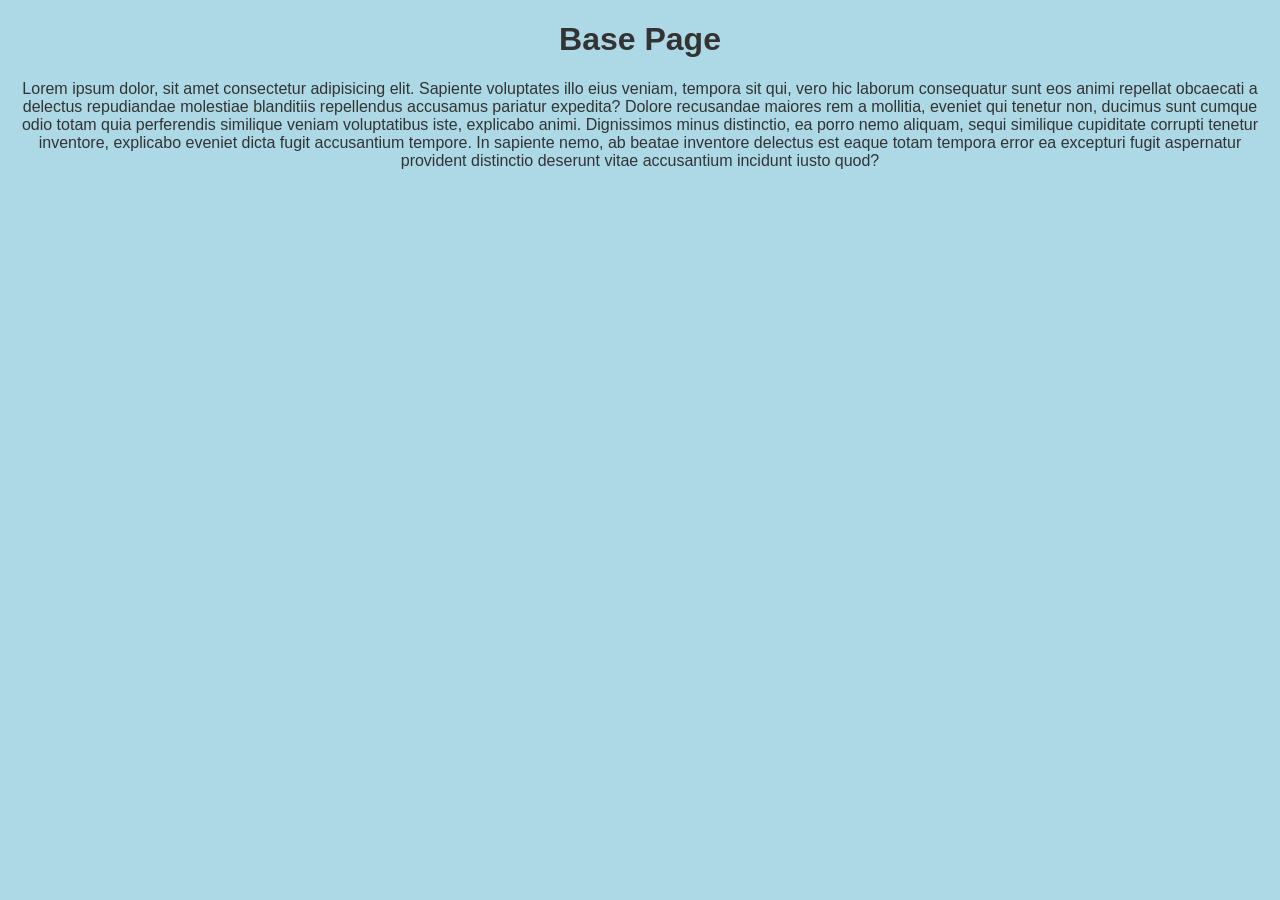
<file: src/index.html>
<!DOCTYPE html>
<html lang="en">
<head>
  <meta charset="UTF-8">
  <meta name="viewport" content="width=device-width, initial-scale=1.0">
  <title>Base page</title>
  <link rel="stylesheet" href="../styles/index.css">
</head>
<body>
  <h1>Base Page</h1>
  <p>
    Lorem ipsum dolor, sit amet consectetur adipisicing elit. Sapiente voluptates illo eius veniam, tempora sit qui, vero hic laborum consequatur sunt eos animi repellat obcaecati a delectus repudiandae molestiae blanditiis repellendus accusamus pariatur expedita? Dolore recusandae maiores rem a mollitia, eveniet qui tenetur non, ducimus sunt cumque odio totam quia perferendis similique veniam voluptatibus iste, explicabo animi. Dignissimos minus distinctio, ea porro nemo aliquam, sequi similique cupiditate corrupti tenetur inventore, explicabo eveniet dicta fugit accusantium tempore. In sapiente nemo, ab beatae inventore delectus est eaque totam tempora error ea excepturi fugit aspernatur provident distinctio deserunt vitae accusantium incidunt iusto quod?
  </p>
  </body>
  </html>
</file>
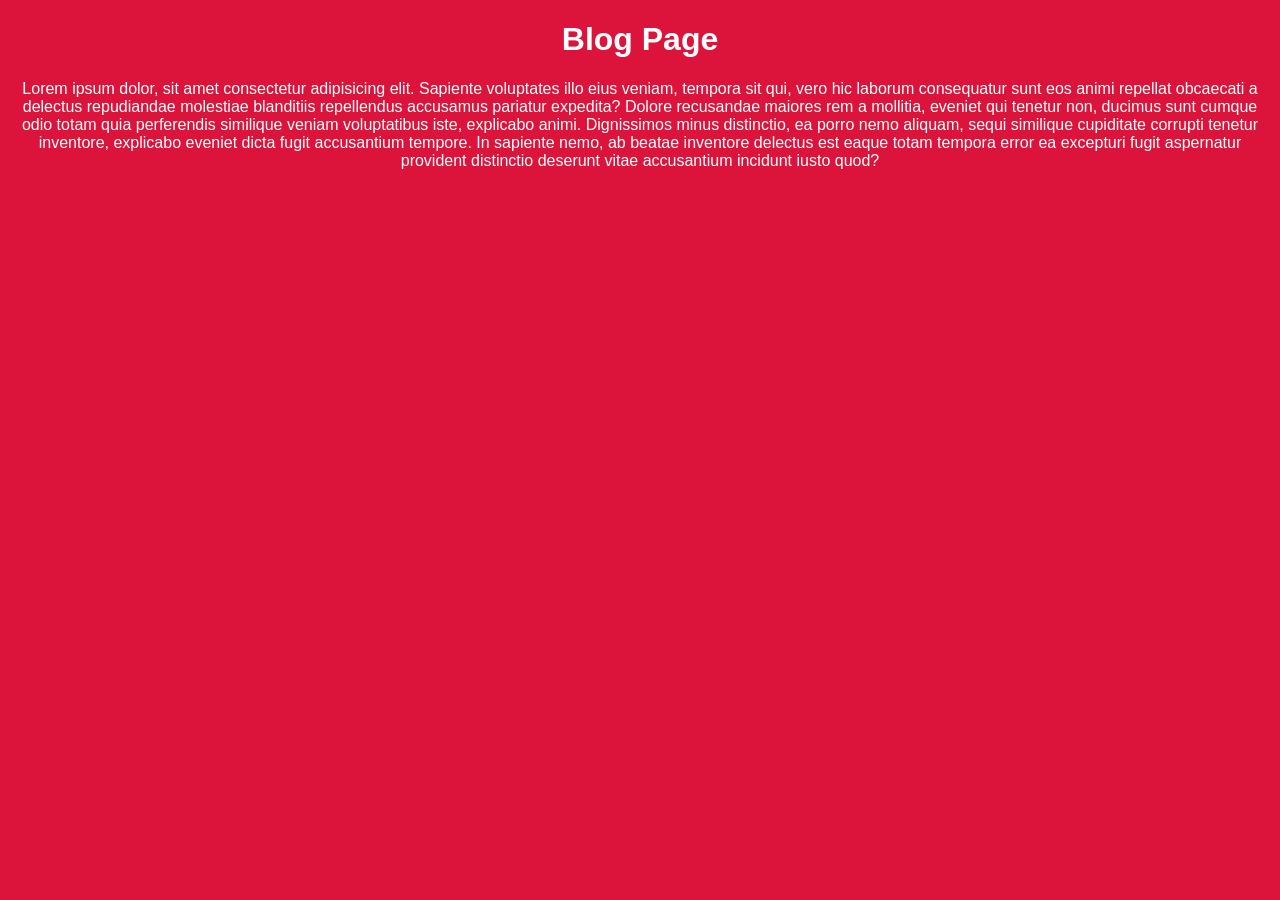
<file: src/blog-page.html>
<!DOCTYPE html>
<html lang="en">
<head>
  <meta charset="UTF-8">
  <meta name="viewport" content="width=device-width, initial-scale=1.0">
  <title>Home page</title>
  <link rel="stylesheet" href="../styles/blog-page.css">
</head>
<body>
  <h1>Blog Page</h1>
  <p>
    Lorem ipsum dolor, sit amet consectetur adipisicing elit. Sapiente voluptates illo eius veniam, tempora sit qui, vero hic laborum consequatur sunt eos animi repellat obcaecati a delectus repudiandae molestiae blanditiis repellendus accusamus pariatur expedita? Dolore recusandae maiores rem a mollitia, eveniet qui tenetur non, ducimus sunt cumque odio totam quia perferendis similique veniam voluptatibus iste, explicabo animi. Dignissimos minus distinctio, ea porro nemo aliquam, sequi similique cupiditate corrupti tenetur inventore, explicabo eveniet dicta fugit accusantium tempore. In sapiente nemo, ab beatae inventore delectus est eaque totam tempora error ea excepturi fugit aspernatur provident distinctio deserunt vitae accusantium incidunt iusto quod?
  </p>
  </body>
  </html>
</file>
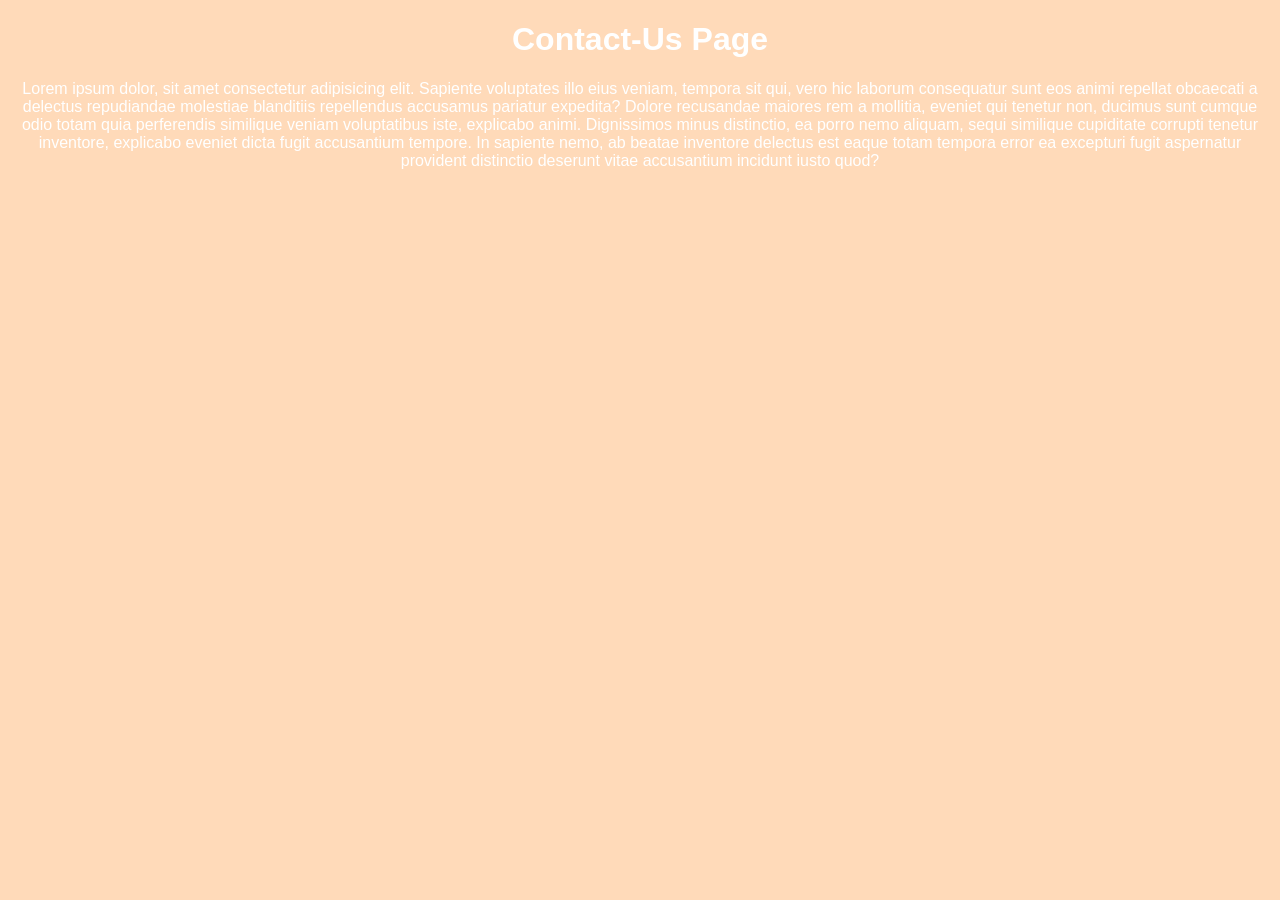
<file: src/contact-us.html>
<!DOCTYPE html>
<html lang="en">
<head>
  <meta charset="UTF-8">
  <meta name="viewport" content="width=device-width, initial-scale=1.0">
  <title>Contact-Us page</title>
  <link rel="stylesheet" href="../styles/contact-us.css">
</head>
<body>
  <h1>Contact-Us Page</h1>
  <p>
    Lorem ipsum dolor, sit amet consectetur adipisicing elit. Sapiente voluptates illo eius veniam, tempora sit qui, vero hic laborum consequatur sunt eos animi repellat obcaecati a delectus repudiandae molestiae blanditiis repellendus accusamus pariatur expedita? Dolore recusandae maiores rem a mollitia, eveniet qui tenetur non, ducimus sunt cumque odio totam quia perferendis similique veniam voluptatibus iste, explicabo animi. Dignissimos minus distinctio, ea porro nemo aliquam, sequi similique cupiditate corrupti tenetur inventore, explicabo eveniet dicta fugit accusantium tempore. In sapiente nemo, ab beatae inventore delectus est eaque totam tempora error ea excepturi fugit aspernatur provident distinctio deserunt vitae accusantium incidunt iusto quod?
  </p>
  </body>
  </html>
</file>
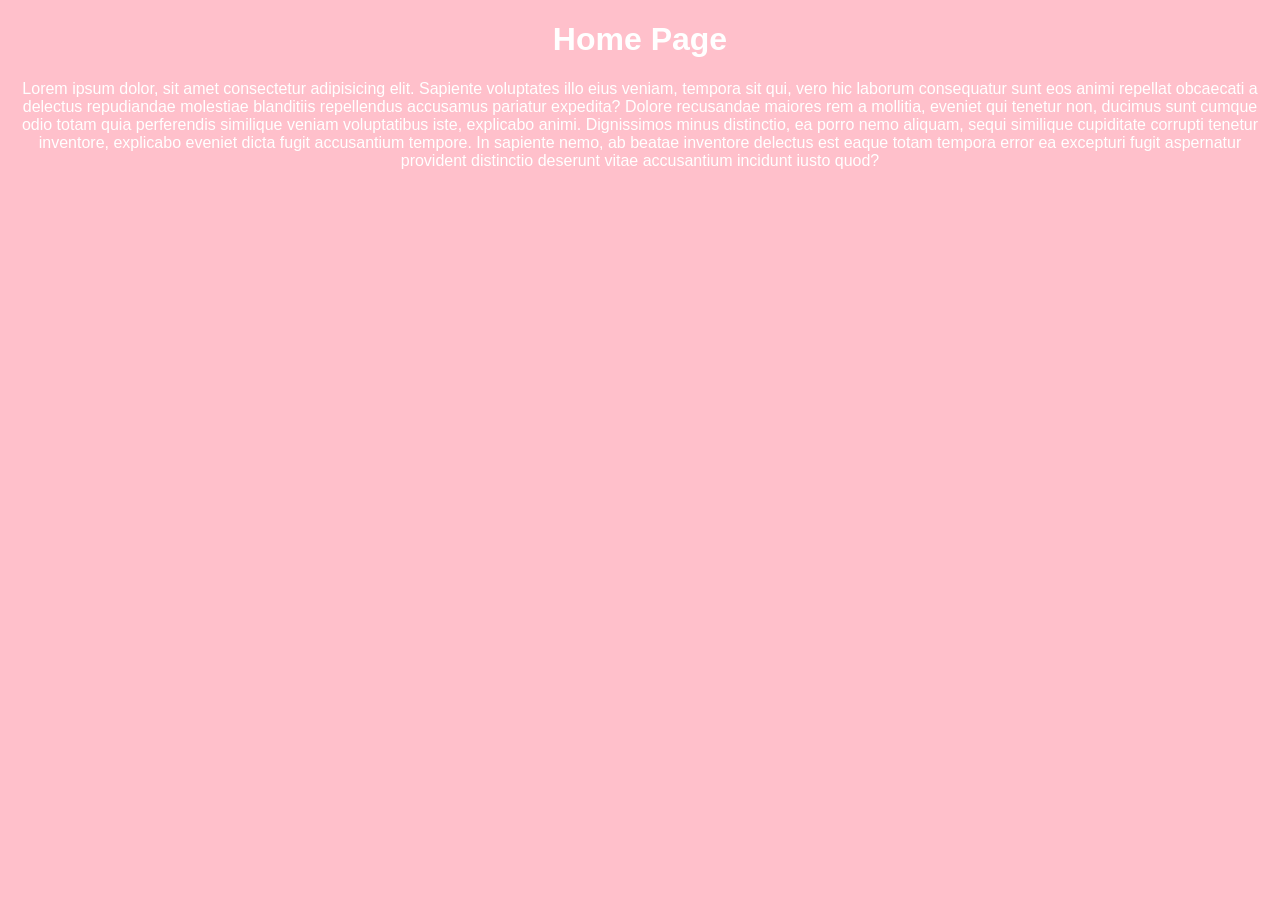
<file: src/home-page.html>
<!DOCTYPE html>
<html lang="en">
<head>
  <meta charset="UTF-8">
  <meta name="viewport" content="width=device-width, initial-scale=1.0">
  <title>Home page</title>
  <link rel="stylesheet" href="../styles/home-page.css">
</head>
<body>
  <h1>Home Page</h1>
  <p>
    Lorem ipsum dolor, sit amet consectetur adipisicing elit. Sapiente voluptates illo eius veniam, tempora sit qui, vero hic laborum consequatur sunt eos animi repellat obcaecati a delectus repudiandae molestiae blanditiis repellendus accusamus pariatur expedita? Dolore recusandae maiores rem a mollitia, eveniet qui tenetur non, ducimus sunt cumque odio totam quia perferendis similique veniam voluptatibus iste, explicabo animi. Dignissimos minus distinctio, ea porro nemo aliquam, sequi similique cupiditate corrupti tenetur inventore, explicabo eveniet dicta fugit accusantium tempore. In sapiente nemo, ab beatae inventore delectus est eaque totam tempora error ea excepturi fugit aspernatur provident distinctio deserunt vitae accusantium incidunt iusto quod?
  </p>
  </body>
  </html>
</file>
<file: styles/index.css>
body{
  background-color: lightblue;
  color: #333;
  font-family: sans-serif;
  text-align: center;
}
</file>
<file: styles/blog-page.css>
body{
  background-color: crimson;
  color: #fff;
  font-family: sans-serif;
  text-align: center;
}
</file>
<file: styles/contact-us.css>
body{
  background-color: peachpuff;
  color: #fff;
  font-family: sans-serif;
  text-align: center;
}
</file>
<file: styles/home-page.css>
body{
  background-color: pink;
  color: #fff;
  font-family: sans-serif;
  text-align: center;
}
</file>
